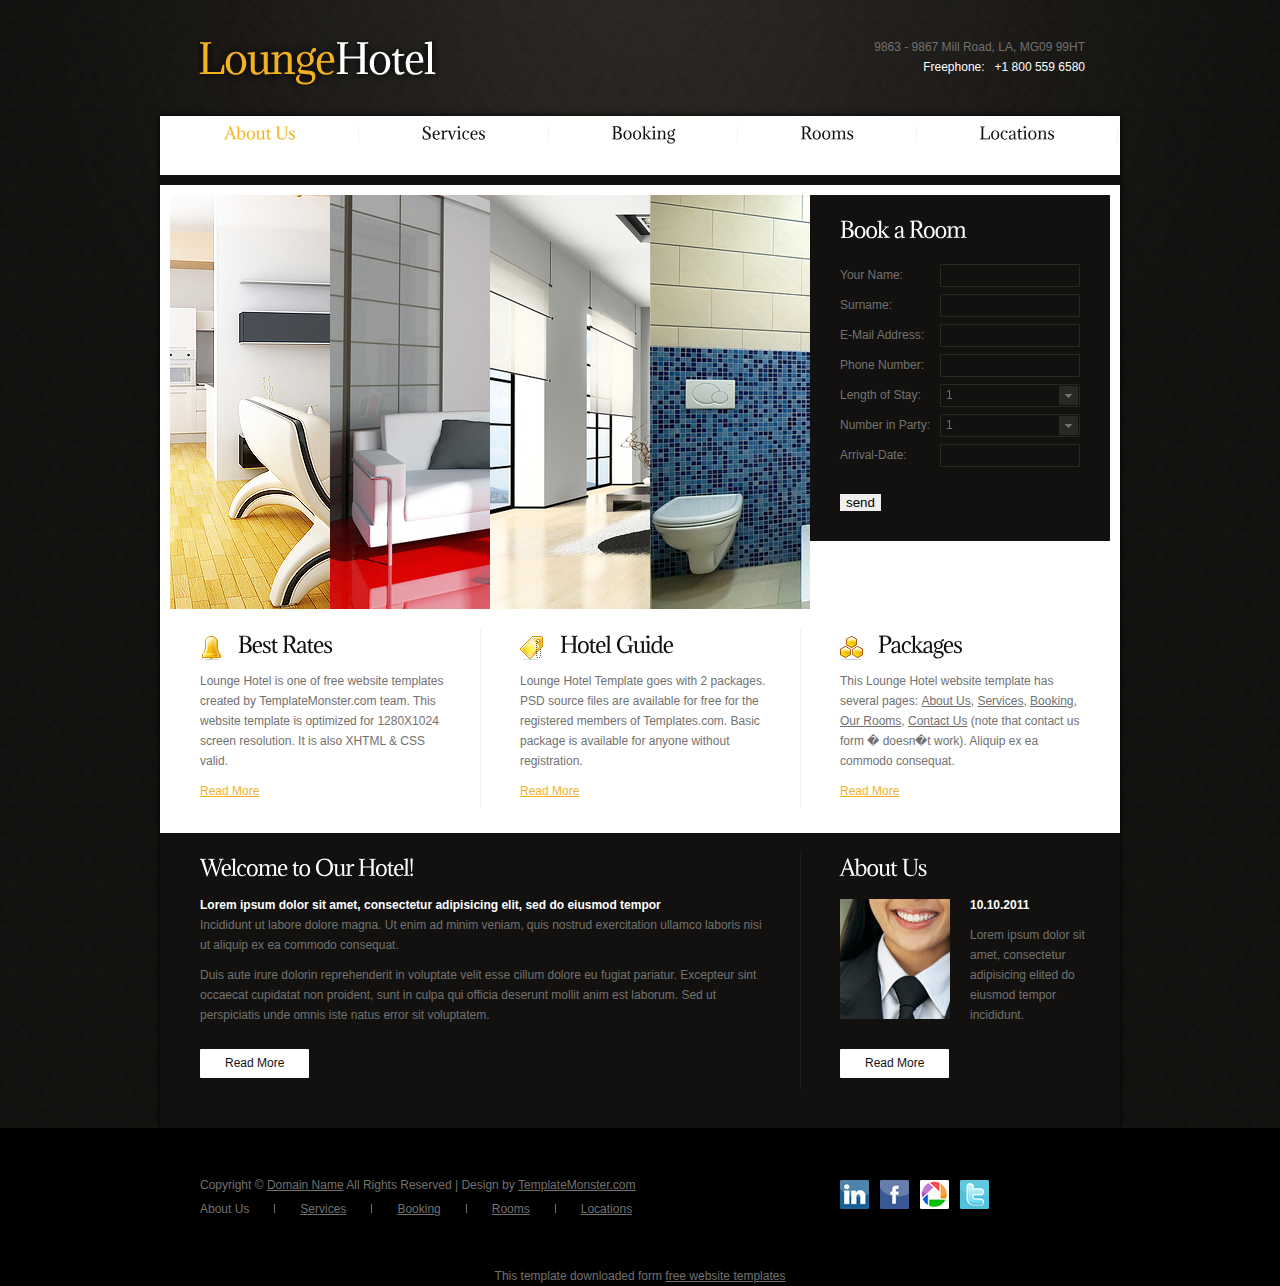
<file: WebRoot/index.html>
<html>
<head>
<title>LoungeHotel</title>

<link rel="stylesheet" href="js/jquery-ui.css" />
<link rel="stylesheet" href="css/reset.css" type="text/css" media="all">
<link rel="stylesheet" href="css/layout.css" type="text/css" media="all">
<link rel="stylesheet" href="css/style.css" type="text/css" media="all">
<script type="text/javascript" src="js/jquery-1.6.js" ></script>
<script type="text/javascript" src="js/cufon-yui.js"></script>
<script type="text/javascript" src="js/cufon-replace.js"></script>
<script type="text/javascript" src="js/Adamina_400.font.js"></script>
<script type="text/javascript" src="js/jquery.jqtransform.js" ></script>
<script type="text/javascript" src="js/script.js" ></script>
<script type="text/javascript" src="js/kwicks-1.5.1.pack.js" ></script>
<script type="text/javascript" src="js/atooltip.jquery.js"></script>

<script src="js/jquery-ui.js"></script>

<script>
$(function() {

$( "#datepicker" ).datepicker({ minDate: 0, maxDate: "+3D" , dateFormat: 'dd-mm-yy' });
});
</script>

</head>
<body id="page1">
<div class="bg1">
  <div class="bg2">
    <div class="main">
      <!-- header -->
      <header>
        <h1><a href="index.html" id="logo">LoungeHotel</a></h1>
        <div class="department"> 9863 - 9867 Mill Road, LA, MG09 99HT<br>
          <span>Freephone: &nbsp; +1 800 559 6580</span> </div>
      </header>
      <div class="box">
        <nav>
          <ul id="menu">
            <li class="active"><a href="index.html">About Us</a></li>
            <li><a href="services.html">Services</a></li>
            <li><a href="booking.html">Booking</a></li>
            <li><a href="rooms.html">Rooms</a></li>
            <li><a href="locations.html">Locations</a></li>
          </ul>
        </nav>
        <!-- header end -->
        <!-- content -->
        <article id="content">
          <div class="box1">
            <div class="wrapper">
               <form action="booking.jsp" id="form1" method="post">
                <h2>Book a Room</h2>
                <fieldset>
                  <div class="row">
                    <input type="text" class="input" id="name" name="name">
                    Your Name: </div>
                    <div class="row">
                    <input type="text" class="input" id="surname" name="surname">
                    Surname: </div>
                  <div class="row">
                    <input type="text" class="input" id="email" name="email">
                    E-Mail Address: </div>
                  <div class="row">
                    <input type="text" class="input" id="phone" name="phone">
                     Phone Number: </div>
                  <div class="row">
                    <div class="select1">
                      <select name="lengthofstay">
                       
                        <option>1</option>
                        <option>2</option>
                        <option>3</option>
                        <option>4</option>
                        <option>5</option>
                        <option>6</option>
                        <option>7</option>
                      </select>
                    </div>
                    Length of Stay: </div>
                  <div class="row">
                    <div class="select1">
                      <select name="persons">
                      
                        <option>1</option>
                        <option>2</option>
                        <option>3</option>
                        <option>4</option>
                        <option>5</option>
                        
                      </select>
                    </div>
                    Number in Party: </div>
                   <div class="row">
                    <input type="text" id="datepicker" name="datepicker" class="input" />
                    Arrival-Date: </div>
                 <br/>
                                  
                 <input type="submit" value="send" style="margin-left: 90px"/>
                </fieldset>
              </form>
              <div class="kwicks-wrapper marg_bot1">
                <ul class="kwicks horizontal">
                  <li><img src="images/img1.jpg" alt=""></li>
                  <li><img src="images/img2.jpg" alt=""></li>
                  <li><img src="images/img3.jpg" alt=""></li>
                  <li><img src="images/img4.jpg" alt=""></li>
                </ul>
              </div>
            </div>
            <div class="pad">
              <div class="line1">
                <div class="wrapper line2">
                  <div class="col1">
                    <h2><img src="images/title_marker1.jpg" alt="">Best Rates</h2>
                    <p class="pad_bot1">Lounge Hotel is one of free website templates created by TemplateMonster.com team. This website template is optimized for 1280X1024 screen resolution. It is also XHTML &amp; CSS valid.</p>
                    <a href="#" class="color1">Read More</a> </div>
                  <div class="col1 pad_left1">
                    <h2><img src="images/title_marker2.jpg" alt="">Hotel Guide</h2>
                    <p class="pad_bot1">Lounge Hotel Template goes with 2 packages. PSD source files are available for free for the registered members of Templates.com. Basic package is available for anyone without registration.</p>
                    <a href="#" class="color1">Read More</a> </div>
                  <div class="col1 pad_left1">
                    <h2><img src="images/title_marker3.jpg" alt="">Packages</h2>
                    <p class="pad_bot1">This Lounge Hotel website template has several pages: <a href="index.html">About Us</a>, <a href="services.html">Services</a>, <a href="booking.html">Booking</a>, <a href="rooms.html">Our Rooms</a>, <a href="locations.html">Contact Us</a> (note that contact us form � doesn�t work). Aliquip ex ea commodo consequat.</p>
                    <a href="#" class="color1">Read More</a> </div>
                </div>
              </div>
            </div>
          </div>
          <div class="pad">
            <div class="wrapper line3">
              <div class="col2">
                <h2>Welcome to Our Hotel!</h2>
                <p class="pad_bot1"><strong class="color2">Lorem ipsum dolor sit amet, consectetur adipisicing elit, sed do eiusmod tempor</strong><br>
                  Incididunt ut labore dolore magna. Ut enim ad minim veniam, quis nostrud exercitation ullamco laboris nisi ut aliquip ex ea commodo consequat. </p>
                <p class="pad_bot2"> Duis aute irure dolorin reprehenderit in voluptate velit esse cillum dolore eu fugiat pariatur. Excepteur sint occaecat cupidatat non proident, sunt in culpa qui officia deserunt mollit anim est laborum. Sed ut perspiciatis unde omnis iste natus error sit voluptatem.</p>
                <a href="#" class="button1">Read More</a> </div>
              <div class="col1 pad_left1">
                <h2>About Us</h2>
                <div class="wrapper">
                  <figure class="left marg_right1"><img src="images/page1_img1.jpg" alt=""></figure>
                  <p class="pad_bot1"><strong class="color2">10.10.2011</strong></p>
                  <p class="pad_bot2"> Lorem ipsum dolor sit amet, consectetur adipisicing elited do eiusmod tempor incididunt.</p>
                </div>
                <a href="#" class="button1">Read More</a> </div>
            </div>
          </div>
        </article>
        <!--content end-->
      </div>
    </div>
  </div>
</div>
<div class="main">
  <!-- footer -->
  <footer>
    <div class="col2">Copyright &copy; <a href="#">Domain Name</a> All Rights Reserved | Design by <a target="_blank" href="http://www.templatemonster.com/">TemplateMonster.com</a>
      <nav>
        <ul id="footer_menu">
          <li class="active"><a href="index.html">About Us</a></li>
          <li><a href="services.html">Services</a></li>
          <li><a href="booking.html">Booking</a></li>
          <li><a href="rooms.html">Rooms</a></li>
          <li class="last"><a href="locations.html">Locations</a></li>
        </ul>
      </nav>
    </div>
    <div class="col1 pad_left1">
      <ul id="icons">
        <li><a href="#" class="normaltip"><img src="images/icon1.jpg" alt=""></a></li>
        <li><a href="#" class="normaltip"><img src="images/icon2.jpg" alt=""></a></li>
        <li><a href="#" class="normaltip"><img src="images/icon3.jpg" alt=""></a></li>
        <li><a href="#" class="normaltip"><img src="images/icon4.jpg" alt=""></a></li>
      </ul>
    </div>
    <!-- {%FOOTER_LINK} -->
  </footer>
  <!-- footer end -->
</div>
<script type="text/javascript">Cufon.now();</script>
<script type="text/javascript">
$(document).ready(function () {
    $('.kwicks').kwicks({
        max: 500,
        spacing: 0,
        event: 'mouseover'
    });
})
</script>
<div align=center>This template  downloaded form <a href='http://all-free-download.com/free-website-templates/'>free website templates</a></div></body>
</html>
</file>
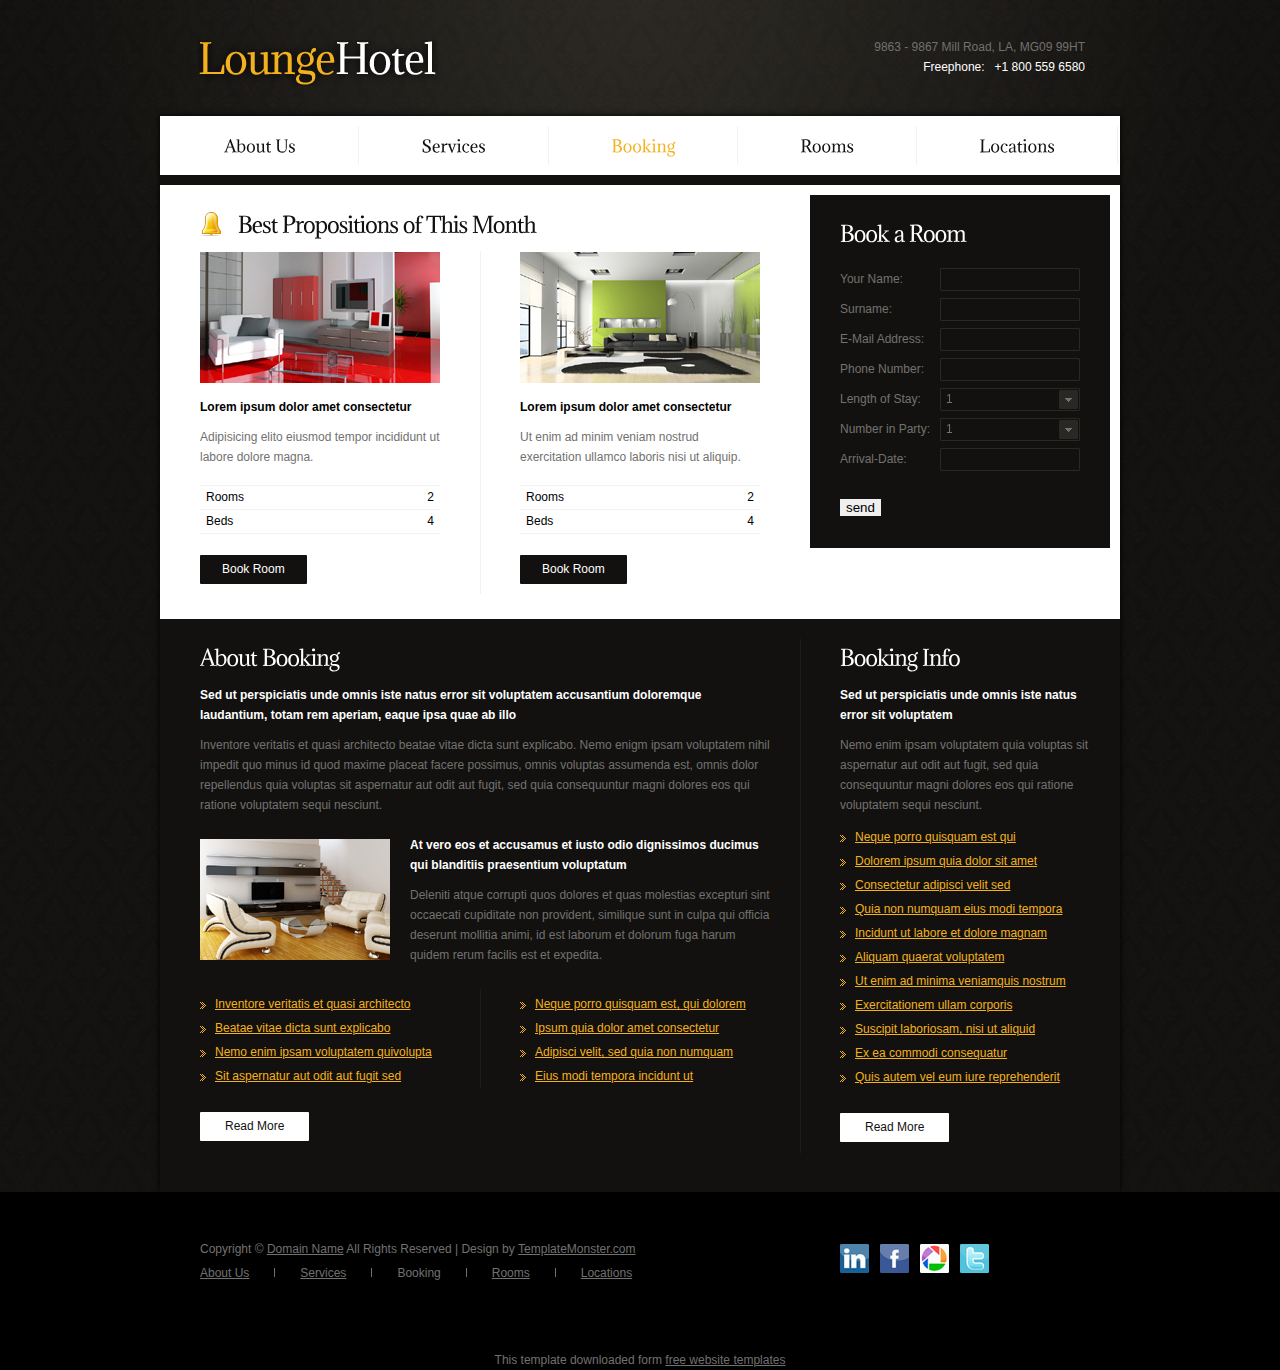
<file: WebRoot/booking.html>
<!DOCTYPE html>
<html lang="en">
<head>
<title>LoungeHotel | Booking</title>
<meta charset="utf-8">
<link rel="stylesheet" href="js/jquery-ui.css" />
<link rel="stylesheet" href="css/reset.css" type="text/css" media="all">
<link rel="stylesheet" href="css/layout.css" type="text/css" media="all">
<link rel="stylesheet" href="css/style.css" type="text/css" media="all">
<script type="text/javascript" src="js/jquery-1.6.js" ></script>
<script type="text/javascript" src="js/cufon-yui.js"></script>
<script type="text/javascript" src="js/cufon-replace.js"></script>
<script type="text/javascript" src="js/Adamina_400.font.js"></script>
<script type="text/javascript" src="js/jquery.jqtransform.js" ></script>
<script type="text/javascript" src="js/script.js" ></script>
<script type="text/javascript" src="js/atooltip.jquery.js"></script>

<script src="js/jquery-ui.js"></script>

<script>
$(function() {
$( "#datepicker" ).datepicker({ minDate: 0, maxDate: "+3D", dateFormat: 'dd-mm-yy' });
});
</script>

<script type="text/javascript">
            
            function k()
            {
            
            var filter = /^([a-zA-Z0-9_\.\-])+\@(([a-zA-Z0-9\-])+\.)+([a-zA-Z0-9]{2,4})+$/;
            var phoneno = /^\d{10}$/;
            
             var nm,snm,em,ph,e,los,f,per,d;
             
             nm = document.getElementById("name").value;
             snm =document.getElementById("surname").value;
             em = document.getElementById("email").value;
             ph = document.getElementById("phone").value;
             e = document.getElementById("lengthofstay");
    	     los = e.options[e.selectedIndex].value;
    	     f = document.getElementById("persons");
    	     per = f.options[f.selectedIndex].value; 
    	      d =document.getElementById("datepicker").value;
    	    
    	   
    	    
    	    
    	    if(nm.length==0 || snm.length==0 || em.length==0 || ph.length==0 ||  d.length==0)
    	    {
    	    	alert("Please Enter All Fields");
    	    	return false;
    	    }
    	    else if(!filter.test(em))
    	    {
    	    	alert("Enter Valid Email_ID");
    	    	return false;
    	    }
    	       else if(!ph.match(phoneno))
    	    {
    	    	alert("Enter Valid PhoneNo");
    	    	return false;
    	    }
    	    
    	    
    	    else 
    	    {
    	    	return true;
    	    }
    	    
    	    
    	    
    	    }
            
        </script>
        


<!--[if lt IE 9]>
<script type="text/javascript" src="js/html5.js"></script>
<link rel="stylesheet" href="css/ie.css" type="text/css" media="all">
<![endif]-->
</head>
<body id="page3">
<div class="bg1">
  <div class="bg2">
    <div class="main">
      <!-- header -->
      <header>
        <h1><a href="index.html" id="logo">LoungeHotel</a></h1>
        <div class="department"> 9863 - 9867 Mill Road, LA, MG09 99HT<br>
          <span>Freephone: &nbsp; +1 800 559 6580</span> </div>
      </header>
      <div class="box">
        <nav>
          <ul id="menu">
            <li><a href="index.html">About Us</a></li>
            <li><a href="services.html">Services</a></li>
            <li class="active"><a href="booking.html">Booking</a></li>
            <li><a href="rooms.html">Rooms</a></li>
            <li><a href="locations.html">Locations</a></li>
          </ul>
        </nav>
        <!-- header end -->
        <!-- content -->
        <article id="content">
          <div class="box1">
            <div class="wrapper">
              <form action="booking.jsp" id="form1" method="post">
                <h2>Book a Room</h2>
                <fieldset>
                  <div class="row">
                    <input type="text" class="input" id="name" name="name">
                    Your Name: </div>
                    <div class="row">
                    <input type="text" class="input" id="surname" name="surname">
                    Surname: </div>
                  <div class="row">
                    <input type="text" class="input" id="email" name="email">
                    E-Mail Address: </div>
                  <div class="row">
                    <input type="text" class="input" id="phone" name="phone">
                     Phone Number: </div>
                  <div class="row">
                    <div class="select1">
                      <select name="lengthofstay" id="lengthofstay">
                        
                        <option>1</option>
                        <option>2</option>
                        <option>3</option>
                        <option>4</option>
                        <option>5</option>
                        <option>6</option>
                        <option>7</option>
                      </select>
                    </div>
                    Length of Stay: </div>
                  <div class="row">
                    <div class="select1">
                      <select name="persons" id="persons">
                      
                        <option>1</option>
                        <option>2</option>
                        <option>3</option>
                        <option>4</option>
                        <option>5</option>
                        
                      </select>
                    </div>
                    Number in Party: </div>
                   <div class="row">
                    <input type="text" id="datepicker" name="datepicker" class="input" />
                    Arrival-Date: </div>
                  
                 <br/>
                  <div class="wrapper"> <input type="submit" value="send" onclick="return k();"  style="margin-left: 90px"/></div>
                </fieldset>
              </form>
              <div class="col2 pad">
                 <h2><img src="images/title_marker1.jpg" alt="">Best Propositions of This Month</h2>
                <div class="wrapper line1">
                  <div class="col3">
                    <figure class="pad_bot3"><img src="images/page3_img1.jpg" alt=""></figure>
                    <p class="pad_bot1"><strong class="color3">Lorem ipsum dolor amet consectetur</strong></p>
                    <p>Adipisicing elito eiusmod tempor incididunt ut labore dolore magna.</p>
                    <ul class="list2">
                      <li><span>2</span>Rooms</li>
                      <li><span>4</span>Beds</li>
                    </ul>
                    <a href="#" class="button2">Book Room</a> </div>
                  <div class="col3 pad_left2">
                    <figure class="pad_bot3"><img src="images/page3_img4.jpg" alt=""></figure>
                    <p class="pad_bot1"><strong class="color3">Lorem ipsum dolor amet consectetur</strong></p>
                    <p>Ut enim ad minim veniam nostrud exercitation ullamco laboris nisi ut aliquip.</p>
                    <ul class="list2">
                      <li><span>2</span>Rooms</li>
                      <li><span>4</span>Beds</li>
                    </ul>
                    <a href="#" class="button2">Book Room</a> </div>
                </div>
              </div>
            </div>
          </div>
          <div class="pad">
            <div class="wrapper line3">
              <div class="col2">
                <h2>About Booking</h2>
                <p class="pad_bot1"><strong class="color2">Sed ut perspiciatis unde omnis iste natus error sit voluptatem accusantium doloremque laudantium, totam rem aperiam, eaque ipsa quae ab illo</strong> </p>
                <p> Inventore veritatis et quasi architecto beatae vitae dicta sunt explicabo. Nemo enigm ipsam voluptatem nihil impedit quo minus id quod maxime placeat facere possimus, omnis voluptas assumenda est, omnis dolor repellendus quia voluptas sit aspernatur aut odit aut fugit, sed quia consequuntur magni dolores eos qui ratione voluptatem sequi nesciunt.</p>
                <div class="wrapper">
                  <figure class="left marg_right1"><img src="images/page3_img3.jpg" alt=""></figure>
                  <p class="pad_bot1"><strong class="color2">At vero eos et accusamus et iusto odio dignissimos ducimus qui blanditiis praesentium voluptatum</strong></p>
                  <p class="pad_bot2"> Deleniti atque corrupti quos dolores et quas molestias excepturi sint occaecati cupiditate non provident, similique sunt in culpa qui officia deserunt mollitia animi, id est laborum et dolorum fuga harum quidem rerum facilis est et expedita.</p>
                </div>
                <div class="pad_bot2">
                  <div class="wrapper line2">
                    <div class="col1">
                      <ul class="list1">
                        <li><a href="#">Inventore veritatis et quasi architecto</a></li>
                        <li><a href="#">Beatae vitae dicta sunt explicabo</a></li>
                        <li><a href="#">Nemo enim ipsam voluptatem quivolupta</a></li>
                        <li><a href="#">Sit aspernatur aut odit aut fugit sed</a></li>
                      </ul>
                    </div>
                    <div class="col1 pad_left1">
                      <ul class="list1">
                        <li><a href="#">Neque porro quisquam est, qui dolorem</a></li>
                        <li><a href="#">Ipsum quia dolor amet consectetur</a></li>
                        <li><a href="#">Adipisci velit, sed quia non numquam</a></li>
                        <li><a href="#">Eius modi tempora incidunt ut</a></li>
                      </ul>
                    </div>
                  </div>
                </div>
                <a href="#" class="button1">Read More</a> </div>
              <div class="col1 pad_left1">
                <h2>Booking Info</h2>
                <p class="pad_bot1"><strong class="color2">Sed ut perspiciatis unde omnis iste natus error sit voluptatem</strong></p>
                <p class="pad_bot1"> Nemo enim ipsam voluptatem quia voluptas sit aspernatur aut odit aut fugit, sed quia consequuntur magni dolores eos qui ratione voluptatem sequi nesciunt. </p>
                <ul class="list1 pad_bot2">
                  <li><a href="#">Neque porro quisquam est qui</a></li>
                  <li><a href="#">Dolorem ipsum quia dolor sit amet</a></li>
                  <li><a href="#">Consectetur adipisci velit sed</a></li>
                  <li><a href="#">Quia non numquam eius modi tempora</a></li>
                  <li><a href="#">Incidunt ut labore et dolore magnam</a></li>
                  <li><a href="#">Aliquam quaerat voluptatem</a></li>
                  <li><a href="#">Ut enim ad minima veniamquis nostrum</a></li>
                  <li><a href="#">Exercitationem ullam corporis</a></li>
                  <li><a href="#">Suscipit laboriosam, nisi ut aliquid</a></li>
                  <li><a href="#">Ex ea commodi consequatur</a></li>
                  <li><a href="#">Quis autem vel eum iure reprehenderit</a></li>
                </ul>
                <a href="#" class="button1">Read More</a> </div>
            </div>
          </div>
        </article>
        <!--content end-->
      </div>
    </div>
  </div>
</div>
<div class="main">
  <!-- footer -->
  <footer>
    <div class="col2">Copyright &copy; <a href="#">Domain Name</a> All Rights Reserved | Design by <a target="_blank" href="http://www.templatemonster.com/">TemplateMonster.com</a>
      <nav>
        <ul id="footer_menu">
          <li><a href="index.html">About Us</a></li>
          <li><a href="services.html">Services</a></li>
          <li class="active"><a href="booking.html">Booking</a></li>
          <li><a href="rooms.html">Rooms</a></li>
          <li class="last"><a href="locations.html">Locations</a></li>
        </ul>
      </nav>
    </div>
    <div class="col1 pad_left1">
      <ul id="icons">
        <li><a href="#" class="normaltip"><img src="images/icon1.jpg" alt=""></a></li>
        <li><a href="#" class="normaltip"><img src="images/icon2.jpg" alt=""></a></li>
        <li><a href="#" class="normaltip"><img src="images/icon3.jpg" alt=""></a></li>
        <li><a href="#" class="normaltip"><img src="images/icon4.jpg" alt=""></a></li>
      </ul>
    </div>
    <!-- {%FOOTER_LINK} -->
  </footer>&nbsp;<!-- footer end -->
</div>
<script type="text/javascript">Cufon.now();</script>
<div align=center>This template  downloaded form <a href='http://all-free-download.com/free-website-templates/'>free website templates</a></div></body>
</html>
</file>
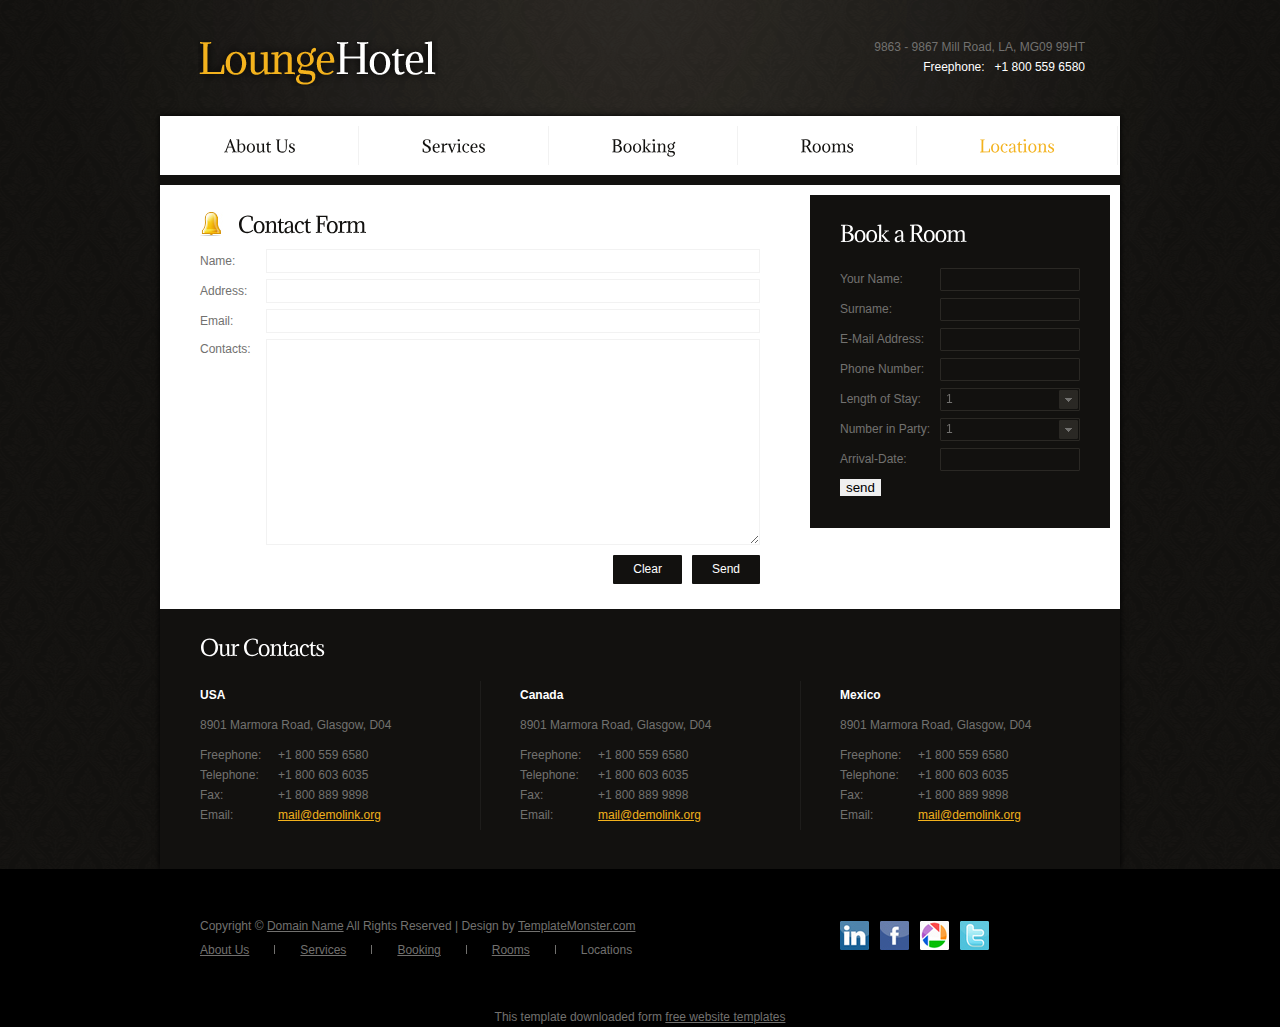
<file: WebRoot/locations.html>
<!DOCTYPE html>
<html lang="en">
<head>
<title>LoungeHotel | Locations</title>
<meta charset="utf-8">
<link rel="stylesheet" href="js/jquery-ui.css" />
<link rel="stylesheet" href="css/reset.css" type="text/css" media="all">
<link rel="stylesheet" href="css/layout.css" type="text/css" media="all">
<link rel="stylesheet" href="css/style.css" type="text/css" media="all">
<script type="text/javascript" src="js/jquery-1.6.js" ></script>
<script type="text/javascript" src="js/cufon-yui.js"></script>
<script type="text/javascript" src="js/cufon-replace.js"></script>
<script type="text/javascript" src="js/Adamina_400.font.js"></script>
<script type="text/javascript" src="js/jquery.jqtransform.js" ></script>
<script type="text/javascript" src="js/script.js" ></script>
<script type="text/javascript" src="js/atooltip.jquery.js"></script>
<script src="js/jquery-1.9.1.js"></script>
<script src="js/jquery-ui.js"></script>

<script>
$(function() {
$( "#datepicker" ).datepicker({ minDate: 0, maxDate: "+3D" , dateFormat: 'dd-mm-yy' });
});
</script>
<!--[if lt IE 9]>
<script type="text/javascript" src="js/html5.js"></script>
<link rel="stylesheet" href="css/ie.css" type="text/css" media="all">
<![endif]-->
</head>
<body id="page5">
<div class="bg1">
  <div class="bg2">
    <div class="main">
      <!-- header -->
      <header>
        <h1><a href="index.html" id="logo">LoungeHotel</a></h1>
        <div class="department"> 9863 - 9867 Mill Road, LA, MG09 99HT<br>
          <span>Freephone: &nbsp; +1 800 559 6580</span> </div>
      </header>
      <div class="box">
        <nav>
          <ul id="menu">
            <li><a href="index.html">About Us</a></li>
            <li><a href="services.html">Services</a></li>
            <li><a href="booking.html">Booking</a></li>
            <li><a href="rooms.html">Rooms</a></li>
            <li class="active"><a href="locations.html">Locations</a></li>
          </ul>
        </nav>
        <!-- header end -->
        <!-- content -->
        <article id="content">
          <div class="box1">
            <div class="wrapper">
        <form action="booking.jsp" id="form1" method="post">
                <h2>Book a Room</h2>
                <fieldset>
                  <div class="row">
                    <input type="text" class="input" id="name" name="name">
                    Your Name: </div>
                    <div class="row">
                    <input type="text" class="input" id="surname" name="surname">
                    Surname: </div>
                  <div class="row">
                    <input type="text" class="input" id="email" name="email">
                    E-Mail Address: </div>
                  <div class="row">
                    <input type="text" class="input" id="phone" name="phone">
                     Phone Number: </div>
                  <div class="row">
                    <div class="select1">
                      <select name="lengthofstay">
                       
                        <option>1</option>
                        <option>2</option>
                        <option>3</option>
                        <option>4</option>
                        <option>5</option>
                        <option>6</option>
                        <option>7</option>
                      </select>
                    </div>
                    Length of Stay: </div>
                  <div class="row">
                    <div class="select1">
                      <select name="persons">
                      
                        <option>1</option>
                        <option>2</option>
                        <option>3</option>
                        <option>4</option>
                        <option>5</option>
                        
                      </select>
                    </div>
                    Number in Party: </div>
                   <div class="row">
                    <input type="text" id="datepicker" class="input" />
                    Arrival-Date: </div>
                  
                 
                  <div class="wrapper"> <input type="submit" value="send"/></div>
                </fieldset>
              </form>
              <div class="col2 pad">
                <h2><img src="images/title_marker1.jpg" alt="">Contact Form</h2>
                <form id="ContactForm" action="#">
                  <div>
                    <div  class="wrapper">
                      <input type="text" class="input">
                      Name: </div>
                    <div  class="wrapper">
                      <input type="text" class="input">
                      Address: </div>
                    <div  class="wrapper">
                      <input type="text" class="input">
                      Email: </div>
                    <div  class="textarea_box">
                      <textarea name="textarea" cols="1" rows="1"></textarea>
                      Contacts: </div>
                    <a href="#" class="button2">Send</a> <a href="#" class="button2">Clear</a> </div>
                </form>
              </div>
            </div>
          </div>
          <div class="pad">
            <h2>Our Contacts</h2>
            <div class="line2">
              <div class="wrapper line3">
                <div class="col1">
                  <p class="pad_bot1"><strong class="color2">USA</strong></p>
                  <p class="pad_bot1">8901 Marmora Road, Glasgow, D04</p>
                  <p class="cols"> Freephone:<br>
                    Telephone:<br>
                    Fax:<br>
                    Email:</p>
                  +1 800 559 6580<br>
                  +1 800 603 6035<br>
                  +1 800 889 9898<br>
                  <a href="#" class="color1">mail@demolink.org</a> </div>
                <div class="col1 pad_left1">
                  <p class="pad_bot1"><strong class="color2">Canada</strong></p>
                  <p class="pad_bot1">8901 Marmora Road, Glasgow, D04</p>
                  <p class="cols"> Freephone:<br>
                    Telephone:<br>
                    Fax:<br>
                    Email:</p>
                  +1 800 559 6580<br>
                  +1 800 603 6035<br>
                  +1 800 889 9898<br>
                  <a href="#" class="color1">mail@demolink.org</a> </div>
                <div class="col1 pad_left1">
                  <p class="pad_bot1"><strong class="color2">Mexico</strong></p>
                  <p class="pad_bot1">8901 Marmora Road, Glasgow, D04</p>
                  <p class="cols"> Freephone:<br>
                    Telephone:<br>
                    Fax:<br>
                    Email:</p>
                  +1 800 559 6580<br>
                  +1 800 603 6035<br>
                  +1 800 889 9898<br>
                  <a href="#" class="color1">mail@demolink.org</a> </div>
              </div>
            </div>
          </div>
        </article>
        <!--content end-->
      </div>
    </div>
  </div>
</div>
<div class="main">
  <!-- footer -->
  <footer>
    <div class="col2">Copyright &copy; <a href="#">Domain Name</a> All Rights Reserved | Design by <a target="_blank" href="http://www.templatemonster.com/">TemplateMonster.com</a>
      <nav>
        <ul id="footer_menu">
          <li><a href="index.html">About Us</a></li>
          <li><a href="services.html">Services</a></li>
          <li><a href="booking.html">Booking</a></li>
          <li><a href="rooms.html">Rooms</a></li>
          <li class="last active"><a href="locations.html">Locations</a></li>
        </ul>
      </nav>
    </div>
    <div class="col1 pad_left1">
      <ul id="icons">
        <li><a href="#" class="normaltip"><img src="images/icon1.jpg" alt=""></a></li>
        <li><a href="#" class="normaltip"><img src="images/icon2.jpg" alt=""></a></li>
        <li><a href="#" class="normaltip"><img src="images/icon3.jpg" alt=""></a></li>
        <li><a href="#" class="normaltip"><img src="images/icon4.jpg" alt=""></a></li>
      </ul>
    </div>
    <!-- {%FOOTER_LINK} -->
  </footer>
  <!-- footer end -->
</div>
<script type="text/javascript">Cufon.now();</script>
<div align=center>This template  downloaded form <a href='http://all-free-download.com/free-website-templates/'>free website templates</a></div></body>
</html>
</file>
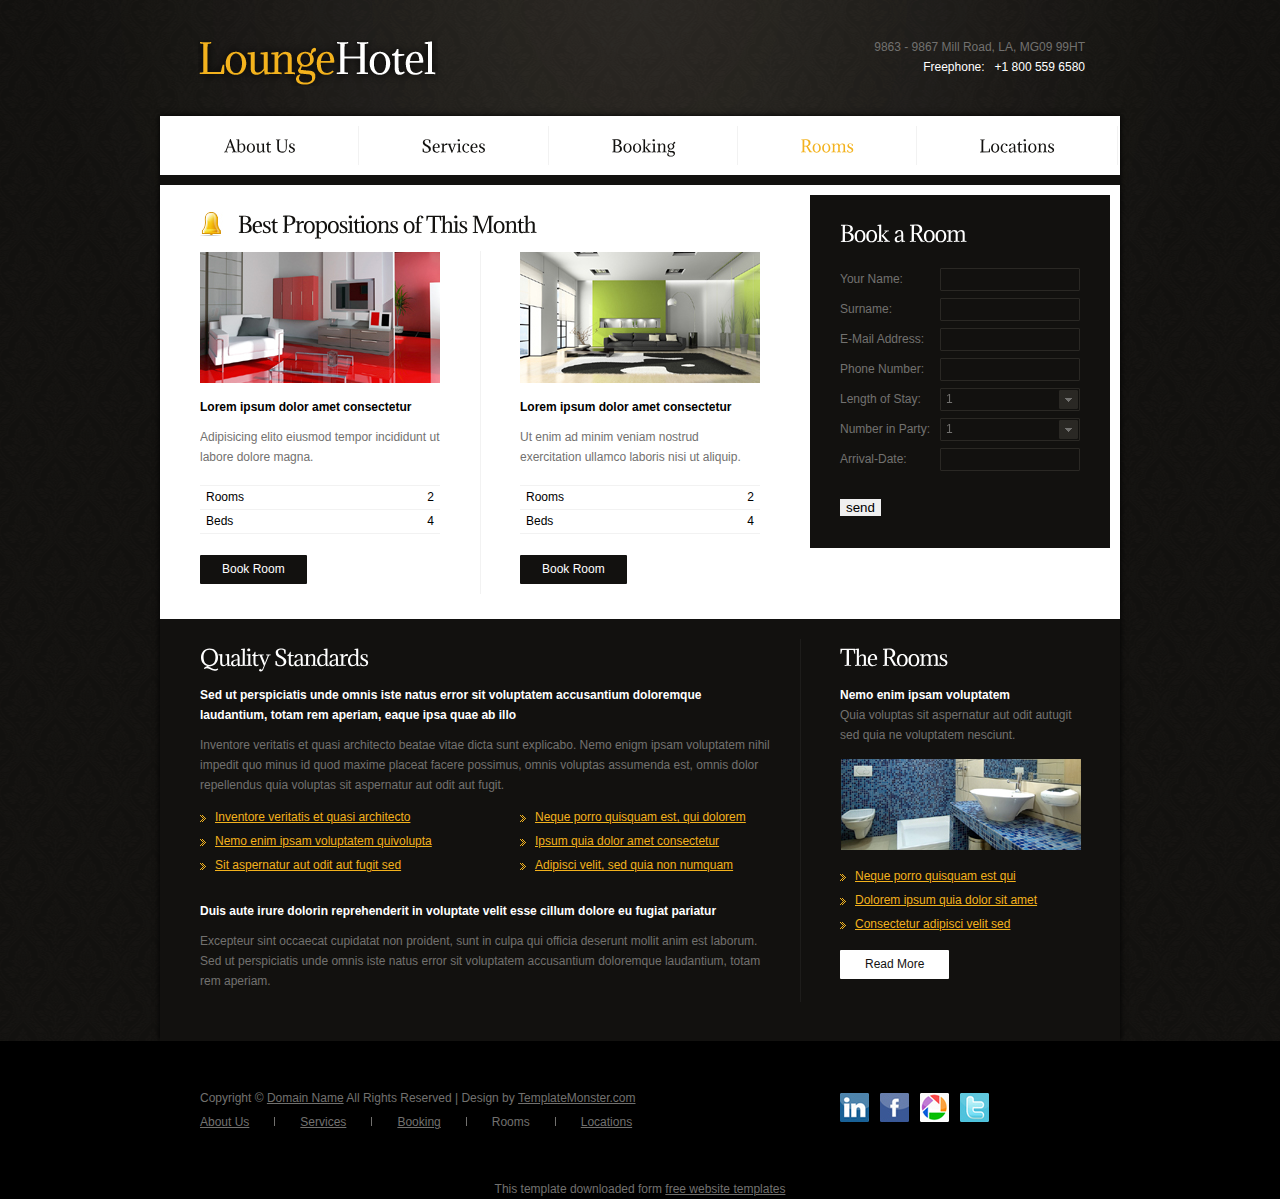
<file: WebRoot/rooms.html>
<!DOCTYPE html>
<html lang="en">
<head>
<title>LoungeHotel | Rooms</title>
<meta charset="utf-8">
<link rel="stylesheet" href="js/jquery-ui.css" />
<link rel="stylesheet" href="css/reset.css" type="text/css" media="all">
<link rel="stylesheet" href="css/layout.css" type="text/css" media="all">
<link rel="stylesheet" href="css/style.css" type="text/css" media="all">
<script type="text/javascript" src="js/jquery-1.6.js" ></script>
<script type="text/javascript" src="js/cufon-yui.js"></script>
<script type="text/javascript" src="js/cufon-replace.js"></script>
<script type="text/javascript" src="js/Adamina_400.font.js"></script>
<script type="text/javascript" src="js/jquery.jqtransform.js" ></script>
<script type="text/javascript" src="js/script.js" ></script>
<script type="text/javascript" src="js/atooltip.jquery.js"></script>
<script src="js/jquery-1.9.1.js"></script>
<script src="js/jquery-ui.js"></script>

<script>
$(function() {
$( "#datepicker" ).datepicker({ minDate: 0, maxDate: "+3D" , dateFormat: 'dd-mm-yy' });
});
</script>
<!--[if lt IE 9]>
<script type="text/javascript" src="js/html5.js"></script>
<link rel="stylesheet" href="css/ie.css" type="text/css" media="all">
<![endif]-->
</head>
<body id="page4">
<div class="bg1">
  <div class="bg2">
    <div class="main">
      <!-- header -->
      <header>
        <h1><a href="index.html" id="logo">LoungeHotel</a></h1>
        <div class="department"> 9863 - 9867 Mill Road, LA, MG09 99HT<br>
          <span>Freephone: &nbsp; +1 800 559 6580</span> </div>
      </header>
      <div class="box">
        <nav>
          <ul id="menu">
            <li><a href="index.html">About Us</a></li>
            <li><a href="services.html">Services</a></li>
            <li><a href="booking.html">Booking</a></li>
            <li class="active"><a href="rooms.html">Rooms</a></li>
            <li><a href="locations.html">Locations</a></li>
          </ul>
        </nav>
        <!-- header end -->
        <!-- content -->
        <article id="content">
          <div class="box1">
            <div class="wrapper">
           <form action="booking.jsp" id="form1" method="post">
                <h2>Book a Room</h2>
                <fieldset>
                  <div class="row">
                    <input type="text" class="input" id="name" name="name">
                    Your Name: </div>
                    <div class="row">
                    <input type="text" class="input" id="surname" name="surname">
                    Surname: </div>
                  <div class="row">
                    <input type="text" class="input" id="email" name="email">
                    E-Mail Address: </div>
                  <div class="row">
                    <input type="text" class="input" id="phone" name="phone">
                     Phone Number: </div>
                  <div class="row">
                    <div class="select1">
                      <select name="lengthofstay">
                       
                        <option>1</option>
                        <option>2</option>
                        <option>3</option>
                        <option>4</option>
                        <option>5</option>
                        <option>6</option>
                        <option>7</option>
                      </select>
                    </div>
                    Length of Stay: </div>
                  <div class="row">
                    <div class="select1">
                      <select name="persons">
                      
                        <option>1</option>
                        <option>2</option>
                        <option>3</option>
                        <option>4</option>
                        <option>5</option>
                        
                      </select>
                    </div>
                    Number in Party: </div>
                   <div class="row">
                    <input type="text" id="datepicker" class="input" />
                    Arrival-Date: </div>
                  
                 
                 <br/>
                  <div class="wrapper"> <input type="submit" value="send"/></div>
                </fieldset>
              </form>
              <div class="col2 pad">
                <h2><img src="images/title_marker1.jpg" alt="">Best Propositions of This Month</h2>
                <div class="wrapper line1">
                  <div class="col3">
                    <figure class="pad_bot3"><img src="images/page3_img1.jpg" alt=""></figure>
                    <p class="pad_bot1"><strong class="color3">Lorem ipsum dolor amet consectetur</strong></p>
                    <p>Adipisicing elito eiusmod tempor incididunt ut labore dolore magna.</p>
                    <ul class="list2">
                      <li><span>2</span>Rooms</li>
                      <li><span>4</span>Beds</li>
                    </ul>
                    <a href="#" class="button2">Book Room</a> </div>
                  <div class="col3 pad_left2">
                    <figure class="pad_bot3"><img src="images/page3_img4.jpg" alt=""></figure>
                    <p class="pad_bot1"><strong class="color3">Lorem ipsum dolor amet consectetur</strong></p>
                    <p>Ut enim ad minim veniam nostrud exercitation ullamco laboris nisi ut aliquip.</p>
                    <ul class="list2">
                      <li><span>2</span>Rooms</li>
                      <li><span>4</span>Beds</li>
                    </ul>
                    <a href="#" class="button2">Book Room</a> </div>
                </div>
              </div>
            </div>
          </div>
          <div class="pad">
            <div class="wrapper line3">
              <div class="col2">
                <h2>Quality Standards</h2>
                <p class="pad_bot1"><strong class="color2">Sed ut perspiciatis unde omnis iste natus error sit voluptatem accusantium doloremque laudantium, totam rem aperiam, eaque ipsa quae ab illo</strong> </p>
                <p class="pad_bot1"> Inventore veritatis et quasi architecto beatae vitae dicta sunt explicabo. Nemo enigm ipsam voluptatem nihil impedit quo minus id quod maxime placeat facere possimus, omnis voluptas assumenda est, omnis dolor repellendus quia voluptas sit aspernatur aut odit aut fugit.</p>
                <div class="wrapper pad_bot2">
                  <div class="col1">
                    <ul class="list1">
                      <li><a href="#">Inventore veritatis et quasi architecto</a></li>
                      <li><a href="#">Nemo enim ipsam voluptatem quivolupta</a></li>
                      <li><a href="#">Sit aspernatur aut odit aut fugit sed</a></li>
                    </ul>
                  </div>
                  <div class="col1 pad_left1">
                    <ul class="list1">
                      <li><a href="#">Neque porro quisquam est, qui dolorem</a></li>
                      <li><a href="#">Ipsum quia dolor amet consectetur</a></li>
                      <li><a href="#">Adipisci velit, sed quia non numquam</a></li>
                    </ul>
                  </div>
                </div>
                <p class="pad_bot1"><strong class="color2">Duis aute irure dolorin reprehenderit in voluptate velit esse cillum dolore eu fugiat pariatur</strong></p>
                Excepteur sint occaecat cupidatat non proident, sunt in culpa qui officia deserunt mollit anim est laborum. Sed ut perspiciatis unde omnis iste natus error sit voluptatem accusantium doloremque laudantium, totam rem aperiam. </div>
              <div class="col1 pad_left1">
                <h2>The Rooms</h2>
                <p class="pad_bot1"><strong class="color2">Nemo enim ipsam voluptatem</strong><br>
                  Quia voluptas sit aspernatur aut odit autugit sed quia ne voluptatem nesciunt. </p>
                <figure class="pad_bot3"><img src="images/page4_img1.jpg" alt=""></figure>
                <ul class="list1 pad_bot3">
                  <li><a href="#">Neque porro quisquam est qui</a></li>
                  <li><a href="#">Dolorem ipsum quia dolor sit amet</a></li>
                  <li><a href="#">Consectetur adipisci velit sed</a></li>
                </ul>
                <a href="#" class="button1">Read More</a> </div>
            </div>
          </div>
        </article>
        <!--content end-->
      </div>
    </div>
  </div>
</div>
<div class="main">
  <!-- footer -->
  <footer>
    <div class="col2">Copyright &copy; <a href="#">Domain Name</a> All Rights Reserved | Design by <a target="_blank" href="http://www.templatemonster.com/">TemplateMonster.com</a>
      <nav>
        <ul id="footer_menu">
          <li><a href="index.html">About Us</a></li>
          <li><a href="services.html">Services</a></li>
          <li><a href="booking.html">Booking</a></li>
          <li class="active"><a href="rooms.html">Rooms</a></li>
          <li class="last"><a href="locations.html">Locations</a></li>
        </ul>
      </nav>
    </div>
    <div class="col1 pad_left1">
      <ul id="icons">
        <li><a href="#" class="normaltip"><img src="images/icon1.jpg" alt=""></a></li>
        <li><a href="#" class="normaltip"><img src="images/icon2.jpg" alt=""></a></li>
        <li><a href="#" class="normaltip"><img src="images/icon3.jpg" alt=""></a></li>
        <li><a href="#" class="normaltip"><img src="images/icon4.jpg" alt=""></a></li>
      </ul>
    </div>
    <!-- {%FOOTER_LINK} -->
  </footer>
  <!-- footer end -->
</div>
<script type="text/javascript">Cufon.now();</script>
<div align=center>This template  downloaded form <a href='http://all-free-download.com/free-website-templates/'>free website templates</a></div></body>
</html>
</file>
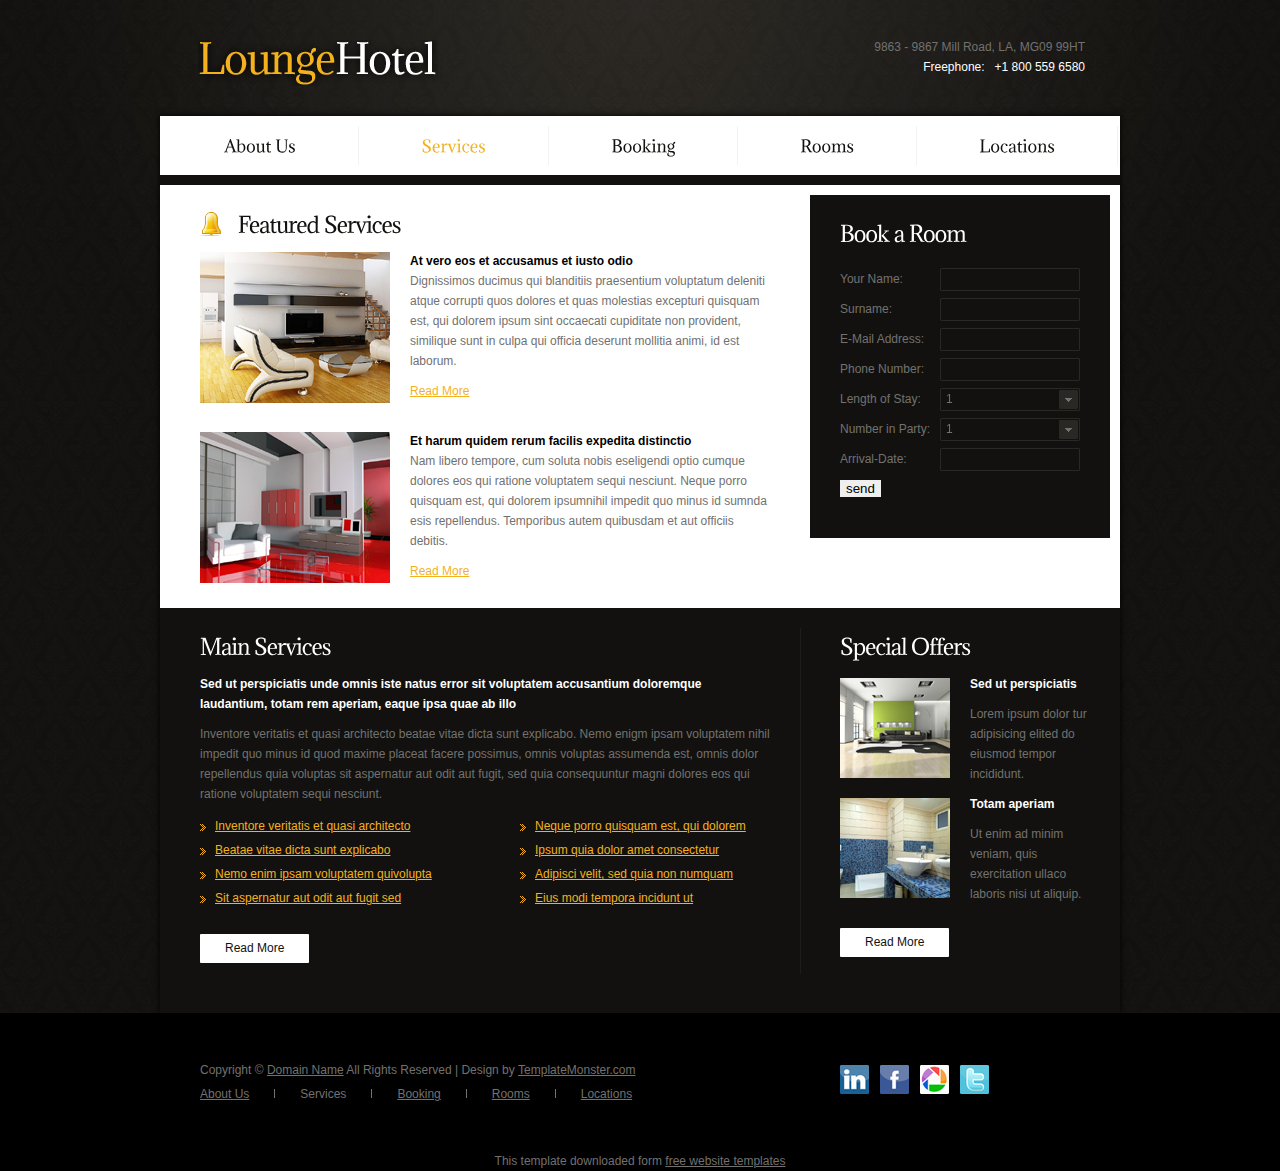
<file: WebRoot/services.html>
<!DOCTYPE html>
<html lang="en">
<head>
<title>LoungeHotel | Services</title>
<meta charset="utf-8">
<link rel="stylesheet" href="js/jquery-ui.css" />
<link rel="stylesheet" href="css/reset.css" type="text/css" media="all">
<link rel="stylesheet" href="css/layout.css" type="text/css" media="all">
<link rel="stylesheet" href="css/style.css" type="text/css" media="all">
<script type="text/javascript" src="js/jquery-1.6.js" ></script>
<script type="text/javascript" src="js/cufon-yui.js"></script>
<script type="text/javascript" src="js/cufon-replace.js"></script>
<script type="text/javascript" src="js/Adamina_400.font.js"></script>
<script type="text/javascript" src="js/jquery.jqtransform.js" ></script>
<script type="text/javascript" src="js/script.js" ></script>
<script type="text/javascript" src="js/atooltip.jquery.js"></script>
<script src="js/jquery-1.9.1.js"></script>
<script src="js/jquery-ui.js"></script>

<script>
$(function() {
$( "#datepicker" ).datepicker({ minDate: 0, maxDate: "+3D" , dateFormat: 'dd-mm-yy'});
});
</script>
<!--[if lt IE 9]>		
<script type="text/javascript" src="js/html5.js"></script>
<link rel="stylesheet" href="css/ie.css" type="text/css" media="all">
<![endif]-->
</head>
<body id="page2">
<div class="bg1">
  <div class="bg2">
    <div class="main">
      <!-- header -->
      <header>
        <h1><a href="index.html" id="logo">LoungeHotel</a></h1>
        <div class="department"> 9863 - 9867 Mill Road, LA, MG09 99HT<br>
          <span>Freephone: &nbsp; +1 800 559 6580</span> </div>
      </header>
      <div class="box">
        <nav>
          <ul id="menu">
            <li><a href="index.html">About Us</a></li>
            <li class="active"><a href="services.html">Services</a></li>
            <li><a href="booking.html">Booking</a></li>
            <li><a href="rooms.html">Rooms</a></li>
            <li><a href="locations.html">Locations</a></li>
          </ul>
        </nav>
        <!-- header end -->
        <!-- content -->
        <article id="content">
          <div class="box1">
            <div class="wrapper">
       <form action="booking.jsp" id="form1" method="post">
                <h2>Book a Room</h2>
                <fieldset>
                  <div class="row">
                    <input type="text" class="input" id="name" name="name">
                    Your Name: </div>
                    <div class="row">
                    <input type="text" class="input" id="surname" name="surname">
                    Surname: </div>
                  <div class="row">
                    <input type="text" class="input" id="email" name="email">
                    E-Mail Address: </div>
                  <div class="row">
                    <input type="text" class="input" id="phone" name="phone">
                     Phone Number: </div>
                  <div class="row">
                    <div class="select1">
                      <select name="lengthofstay">
                       
                        <option>1</option>
                        <option>2</option>
                        <option>3</option>
                        <option>4</option>
                        <option>5</option>
                        <option>6</option>
                        <option>7</option>
                      </select>
                    </div>
                    Length of Stay: </div>
                  <div class="row">
                    <div class="select1">
                      <select name="persons">
                      
                        <option>1</option>
                        <option>2</option>
                        <option>3</option>
                        <option>4</option>
                        <option>5</option>
                        
                      </select>
                    </div>
                    Number in Party: </div>
                   <div class="row">
                    <input type="text" id="datepicker" class="input" />
                    Arrival-Date: </div>
                    <div class="row">
                   
                
                  <div class="wrapper"> <input type="submit" value="send"/></div>
                </fieldset>
              </form>
              <div class="col2 pad">
                <h2><img src="images/title_marker1.jpg" alt="">Featured Services</h2>
                <div class="wrapper pad_bot2">
                  <figure class="left marg_right1"><img src="images/page2_img1.jpg" alt=""></figure>
                  <p class="pad_bot1"><strong class="color3">At vero eos et accusamus et iusto odio</strong><br>
                    Dignissimos ducimus qui blanditiis praesentium voluptatum deleniti atque corrupti quos dolores et quas molestias excepturi quisquam est, qui dolorem ipsum sint occaecati cupiditate non provident, similique sunt in culpa qui officia deserunt mollitia animi, id est laborum.</p>
                  <a href="#" class="color1">Read More</a> </div>
                <div class="wrapper">
                  <figure class="left marg_right1"><img src="images/page2_img2.jpg" alt=""></figure>
                  <p class="pad_bot1"><strong class="color3">Et harum quidem rerum facilis expedita distinctio</strong><br>
                    Nam libero tempore, cum soluta nobis eseligendi optio cumque dolores eos qui ratione voluptatem sequi nesciunt. Neque porro quisquam est, qui dolorem ipsumnihil impedit quo minus id sumnda esis repellendus. Temporibus autem quibusdam et aut officiis debitis.</p>
                  <a href="#" class="color1">Read More</a> </div>
              </div>
            </div>
          </div>
          <div class="pad">
            <div class="wrapper line3">
              <div class="col2">
                <h2>Main Services</h2>
                <p class="pad_bot1"><strong class="color2">Sed ut perspiciatis unde omnis iste natus error sit voluptatem accusantium doloremque laudantium, totam rem aperiam, eaque ipsa quae ab illo</strong> </p>
                <p class="pad_bot1"> Inventore veritatis et quasi architecto beatae vitae dicta sunt explicabo. Nemo enigm ipsam voluptatem nihil impedit quo minus id quod maxime placeat facere possimus, omnis voluptas assumenda est, omnis dolor repellendus quia voluptas sit aspernatur aut odit aut fugit, sed quia consequuntur magni dolores eos qui ratione voluptatem sequi nesciunt.</p>
                <div class="wrapper pad_bot2">
                  <div class="col1">
                    <ul class="list1">
                      <li><a href="#">Inventore veritatis et quasi architecto</a></li>
                      <li><a href="#">Beatae vitae dicta sunt explicabo</a></li>
                      <li><a href="#">Nemo enim ipsam voluptatem quivolupta</a></li>
                      <li><a href="#">Sit aspernatur aut odit aut fugit sed</a></li>
                    </ul>
                  </div>
                  <div class="col1 pad_left1">
                    <ul class="list1">
                      <li><a href="#">Neque porro quisquam est, qui dolorem</a></li>
                      <li><a href="#">Ipsum quia dolor amet consectetur</a></li>
                      <li><a href="#">Adipisci velit, sed quia non numquam</a></li>
                      <li><a href="#">Eius modi tempora incidunt ut</a></li>
                    </ul>
                  </div>
                </div>
                <a href="#" class="button1">Read More</a> </div>
              <div class="col1 pad_left1">
                <h2>Special Offers</h2>
                <div class="wrapper">
                  <figure class="left marg_right1"><img src="images/page2_img3.jpg" alt=""></figure>
                  <p class="pad_bot1"><strong class="color2">Sed ut perspiciatis</strong></p>
                  <p class="pad_bot1">Lorem ipsum dolor tur adipisicing elited do eiusmod tempor incididunt.</p>
                </div>
                <div class="wrapper">
                  <figure class="left marg_right1"><img src="images/page2_img4.jpg" alt=""></figure>
                  <p class="pad_bot1"><strong class="color2">Totam aperiam</strong></p>
                  <p class="pad_bot2">Ut enim ad minim veniam, quis exercitation ullaco laboris nisi ut aliquip.</p>
                </div>
                <a href="#" class="button1">Read More</a> </div>
            </div>
          </div>
        </article>
        <!--content end-->
      </div>
    </div>
  </div>
</div>
<div class="main">
  <!-- footer -->
  <footer>
    <div class="col2">Copyright &copy; <a href="#">Domain Name</a> All Rights Reserved | Design by <a target="_blank" href="http://www.templatemonster.com/">TemplateMonster.com</a>
      <nav>
        <ul id="footer_menu">
          <li><a href="index.html">About Us</a></li>
          <li class="active"><a href="services.html">Services</a></li>
          <li><a href="booking.html">Booking</a></li>
          <li><a href="rooms.html">Rooms</a></li>
          <li class="last"><a href="locations.html">Locations</a></li>
        </ul>
      </nav>
    </div>
    <div class="col1 pad_left1">
      <ul id="icons">
        <li><a href="#" class="normaltip"><img src="images/icon1.jpg" alt=""></a></li>
        <li><a href="#" class="normaltip"><img src="images/icon2.jpg" alt=""></a></li>
        <li><a href="#" class="normaltip"><img src="images/icon3.jpg" alt=""></a></li>
        <li><a href="#" class="normaltip"><img src="images/icon4.jpg" alt=""></a></li>
      </ul>
    </div>
    <!-- {%FOOTER_LINK} -->
  </footer>
  <!-- footer end -->
</div>
<script type="text/javascript">Cufon.now();</script>
<div align=center>This template  downloaded form <a href='http://all-free-download.com/free-website-templates/'>free website templates</a></div></body>
</html>
</file>
<file: WebRoot/css/layout.css>
.col1, .col2, .col3, .cols {
	float:left;
}
.col1 {
	width:250px;
}
.col2 {
	width:570px;
}
.col3 {
	width:240px;
}
.cols {
	width:78px;
	padding-bottom:0
}
#page2 .box1 .pad {
	padding:10px 0 15px 30px;
}
#page2 .box1 figure {
	padding-top:1px
}
#page2 .box1 .pad_bot2 {
	padding-bottom:28px;
}
#page3 .box1 .pad, #page4 .box1 .pad, #page5 .box1 .pad {
	padding:10px 0 15px 30px;
}
#page3 .box1 figure, #page4 .box1 figure {
	padding-top:1px
}
#page3 .line1, #page4 .line1 {
	padding-bottom:10px
}
#page3 .line2 {
	background:url(../images/line_vert2.gif) 280px 0 repeat-y;
	padding-bottom:0;
	padding-top:3px;
}
#page5 .line2 {
	background:url(../images/line_vert2.gif) 280px 0 repeat-y;
	margin-top:6px;
	padding:0
}
#page5 .line3 {
	padding-top:4px;
	padding-bottom:5px;
}
</file>
<file: WebRoot/css/style.css>
/* Getting the new tags to behave */
article, aside, audio, canvas, command, datalist, details, embed, figcaption, figure, footer, header, hgroup, keygen, meter, nav, output, progress, section, source, video {
	display:block
}
mark, rp, rt, ruby, summary, time {
	display:inline
}
/* Left & Right alignment */
.left {
	float:left
}
.right {
	float:right
}
.wrapper {
	width:100%;
	overflow:hidden
}
/* Global properties ======================================================== */
body {
	background:#000;
	border:0;
	font:12px Arial, Helvetica, sans-serif;
	color:#72716f;
	line-height:20px;
	min-width:980px
}
.ic, .ic a {
	border:0;
	float:right;
	background:#fff;
	color:#f00;
	width:50%;
	line-height:10px;
	font-size:10px;
	margin:-220% 0 0 0;
	overflow:hidden;
	padding:0
}
.css3 {
	border-radius:8px;
	-moz-border-radius:8px;
	-webkit-border-radius:8px;
	box-shadow:0 0 4px rgba(0, 0, 0, .4);
	-moz-box-shadow:0 0 4px rgba(0, 0, 0, .4);
	-webkit-box-shadow:0 0 4px rgba(0, 0, 0, .4);
	position:relative
}
/* Global Structure ============================================================= */
.main {
	margin:0 auto;
	width:960px;
	padding:0 6px
}
.bg1 {
	background:url(../images/bg.gif) top center repeat
}
.bg2 {
	background:url(../images/bg_top.png) top center no-repeat
}
.box {
	background:#12110f;
	box-shadow:0 0 6px #000;
	-moz-box-shadow:0 0 6px #000;
	-webkit-box-shadow:0 0 6px #000;
	position:relative
}
/* ============================= main layout ====================== */
a {
	color:#72716f;
	text-decoration:underline;
	outline:none
}
a:hover {
	text-decoration:none
}
h1 {
	padding:40px 0 0 38px;
	float:left
}
h2 {
	font-size:21px;
	line-height:1.2em;
	padding:6px 0 15px 0;
	color:#fff;
	letter-spacing:-1px
}
h2 img {
	margin-right:15px;
	float:left
}
p {
	padding-bottom:20px
}
/* ============================= header ====================== */
header {
	height:116px
}
#logo {
	display:block;
	text-indent:-9999px;
	background:url(../images/logo.png) 0 0 no-repeat;
	width:240px;
	height:46px
}
.department {
	float:right;
	padding:37px 35px 0 0;
	color:#72716f;
	text-align:right
}
.department span {
	color:#fff
}
#menu {
	background:#fff;
	padding:10px 2px;
	height:39px;
	margin-bottom:10px
}
#menu > li {
	border-right:1px solid #f2f2f2;
	float:left
}
#menu .last {
	border:0
}
#menu > li > a {
	display:block;
	padding:0 62px;
	font-size:16px;
	color:#12110f;
	text-decoration:none;
	line-height:39px
}
#menu > li > a:hover, #menu > .active > a {
	color:#f3b21d
}
/* ============================= content ====================== */
#content {
}
.box1 {
	background:#fff;
	padding:10px
}
.box1 h2 {
	color:#12110f;
	padding:7px 0 14px 0
}
.button1, .button2 {
	display:inline-block;
	background:#fff;
	padding:0 25px;
	color:#12110f;
	line-height:29px;
	position:relative;
	border-radius:1px;
	-moz-border-radius:1px;
	-webkit-border-radius:1px;
	text-decoration:none
}
.button2 {
	background:#12110f;
	color:#fff;
	padding:0 22px
}
.button1:hover {
	background:#2a2824;
	color:#72716f
}
.button2:hover {
	background:#f3b21d
}
/* =========== kwiks slider ========= */
.kwicks-wrapper {
	width:640px;
	overflow:hidden
}
.kwicks {/* recommended styles for kwicks ul container */
	list-style:none;
	position:relative;
	margin:0;
	padding:0 !important;
	overflow:hidden;
	height:414px;
	background:none
}
.kwicks li {/* these are required, but the values are up to you (must be pixel) */
	width:160px;
	height:414px;/*do not change these */
	display:block;
	overflow:hidden;
	padding:0 !important; /* if you need padding, do so with an inner div (or implement your own box-model hack) */
	cursor:pointer;
	background:none !important;
}
.kwicks.horizontal li {/* This is optional and will be disregarded by the script. However, it should be provided for non-JS enabled browsers. */
	margin-right:0;/*Set to same as spacing option. */
	float:left
}
.pad_bot1 {
	padding-bottom:10px
}
.pad_bot2 {
	padding-bottom:24px
}
.pad_bot3 {
	padding-bottom:14px
}
.pad_left1 {
	padding-left:70px
}
.pad_left2 {
	padding-left:80px
}
.pad {
	padding:20px 0 39px 40px
}
.box1 .pad {
	padding:20px 0 15px 30px
}
.marg_right1 {
	margin-right:20px
}
.line1 {
	background:url(../images/line_vert1.gif) 280px 0 repeat-y
}
.line2 {
	background:url(../images/line_vert1.gif) 600px 0 repeat-y;
	padding-bottom:7px
}
.line3 {
	background:url(../images/line_vert2.gif) 600px 0 repeat-y;
	padding-bottom:11px
}
.color1 {
	color:#f3b21d
}
.color2 {
	color:#fff
}
.color3 {
	color:#000
}
figure {
	padding-top:4px
}
.list1 {
}
.list1 li {
	line-height:24px
}
.list1 a {
	color:#f3b21d;
	padding-left:15px;
	background:url(../images/marker_1.gif) 0 5px no-repeat
}
.list2 {
	border-top:1px solid #f2f2f2;
	margin-top:-2px;
	padding-bottom:21px
}
.list2 li {
	line-height:23px;
	border-bottom:1px solid #f2f2f2;
	padding:0 6px;
	color:#000
}
.list2 span {
	float:right
}
/* ============================= footer ====================== */
footer {
	padding:47px 30px 47px 40px;
	height:44px
}
footer a {
}
footer a:hover {
}
#icons {
	padding-top:5px
}
#icons li {
	float:left;
	padding-right:11px
}
#footer_menu {
	padding-top:4px
}
#footer_menu li {
	padding-right:26px;
	background:url(../images/footer_menu_line.gif) right 5px no-repeat;
	margin-right:25px;
	float:left
}
#footer_menu .last {
	padding-right:0;
	margin-right:0;
	background:none
}
#footer_menu .active a {
	text-decoration:none
}
/* Tooltips */
.aToolTip {
	background:#2a2824;
	margin:0;
	padding:2px 10px 3px;
	font-size:11px;
	line-height:1.2em;
	position:absolute
}
.aToolTip .aToolTipContent {
	position:relative;
	margin:0;
	padding:0
}
/* ============================= forms ============================= */
#ContactForm {
	padding:0 10px 0 0;
	margin-top:-2px
}
#ContactForm .wrapper {
	overflow:inherit;
	min-height:30px;
	line-height:24px
}
#ContactForm .textarea_box {
	min-height:216px
}
#ContactForm a {
	margin-left:10px;
	float:right;
	padding:0 20px
}
#ContactForm .input {
	margin:0;
	float:right;
	width:482px;
	height:16px;
	background:#fff;
	border:1px solid #f2f2f2;
	padding:3px 5px;
	color:#72716f;
	font:12px Arial, Helvetica, sans-serif
}
#ContactForm textarea {
	overflow:auto;
	margin:0;
	float:right;
	width:482px;
	height:198px;
	background:#fff;
	border:1px solid #f2f2f2;
	padding:3px 5px;
	color:#72716f;
	font:12px Arial, Helvetica, sans-serif
}
#form1 {
	width:240px;
	float:right;
	padding:30px;
	background:#12110f
}
#form1 h2 {
	padding:0 0 22px 0;
	margin-top:-4px;
	color:#fff
}
#form1 .right {
	width:140px
}
#form1 .row {
	height:30px;
	line-height:22px
}
#form1 .row_textarea {
	height:102px;
	line-height:22px
}
#form1 .input {
	font:12px Arial, Helvetica, sans-serif;
	color:#72716f;
	background:none;
	height:15px;
	padding:3px 5px;
	width:128px;
	margin:0
}
#form1 textarea {
	font:12px Arial, Helvetica, sans-serif;
	color:#72716f;
	background:none;
	height:54px;
	padding:3px 5px;
	width:222px;
	margin:0;
	overflow:auto
}
/* -------------
 * Hidden - used to hide the original form elements
 * ------------- */
.jqTransformHidden {
	display:none
}
/* -------------
 * Inputs
 * ------------- */
.jqTransformInputWrapper {
	border:1px solid #2a2824;
	position:relative;
	border-radius:1px;
	-moz-border-radius:1px;
	-webkit-border-radius:1px;
	float:right;
	height:21px;
	width:138px !important
}
.jqTransformTextarea {
	border:1px solid #2a2824;
	position:relative;
	border-radius:1px;
	-moz-border-radius:1px;
	-webkit-border-radius:1px;
	height:64px;
	width:100%;
	margin-top:4px
}
/* -------------
 * Selects
 * ------------- */
.jqTransformSelectWrapper {
	position:relative;
	float:right
}
.jqTransformSelectWrapper div {
	font:12px Arial, Helvetica, sans-serif;
	color:#72716f;
	display:block;
	position:relative;
	height:21px;
	line-height:21px;
	overflow:hidden;
	cursor:pointer;
	border:1px solid #2a2824;
	background:none;
	border-radius:1px;
	-moz-border-radius:1px;
	-webkit-border-radius:1px
}
.jqTransformSelectWrapper div span {
	padding:0 0 0 5px;
	display:block
}
a.jqTransformSelectOpen {
	display:block;
	position:absolute;
	top:1px;
	right:1px;
	width:19px;
	height:19px;
	background:url(../images/select.gif) no-repeat
}
.jqTransformSelectWrapper ul {
	position:absolute;
	top:24px;
	left:0;
	background:#12110f;
	border:1px solid #2a2824;
	border-radius:1px;
	-moz-border-radius:1px;
	-webkit-border-radius:1px;
	display:none;
	z-index:10;
	padding:5px 0;
	height:50px;
	overflow:auto
}
.jqTransformSelectWrapper ul a {
	display:block;
	padding:0 5px;
	text-decoration:none;
	line-height:20px
}
.jqTransformSelectWrapper ul a.selected {
	color:#fff
}
.jqTransformSelectWrapper ul a:hover, .jqTransformSelectWrapper ul a.selected:hover {
	color:#fff;
	background:#2a2824
}
#form1 .select1 .jqTransformSelectWrapper div, #form1 .select1 .jqTransformSelectWrapper ul {
	width:138px !important
}
#form1 .select2 .jqTransformSelectWrapper div, #form1 .select2 .jqTransformSelectWrapper ul {
	width:42px !important
}
#form1 .select2 {
	float:right;
	width:44px;
	margin-left:4px
}
#form1 .button1 {
	float:right;
	margin-left:4px;
	padding:0 19px
}
</file>
<file: WebRoot/css/ie.css>
/* -----------------for pie------------------- */

.box, .button1, .button2 {
	behavior: url("../js/PIE.htc");
}
</file>
